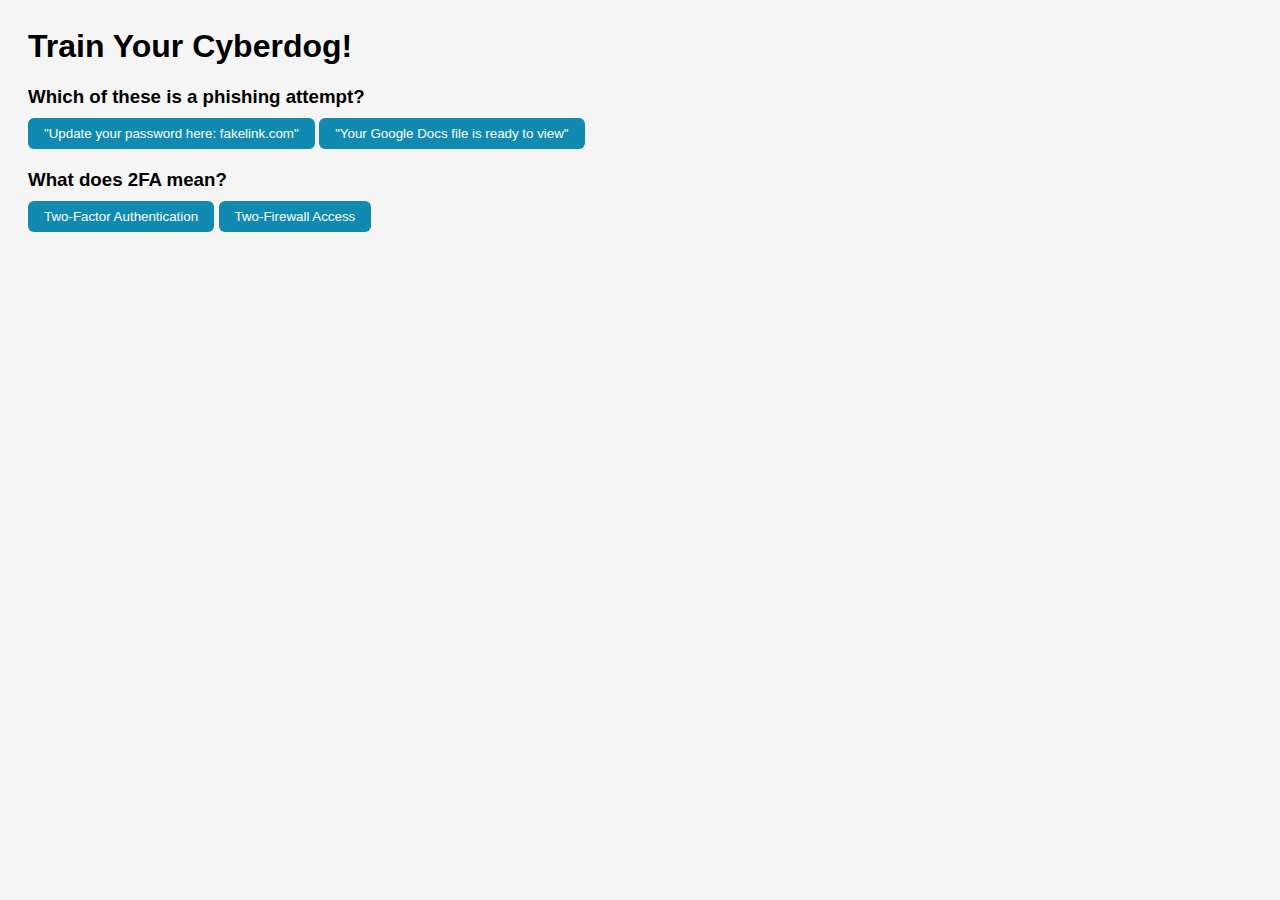
<file: public/kennel/quiz.html>
<html lang="en">
<head>
  <meta charset="UTF-8">
  <title>Cyberdog Training Quiz</title>
  <style>
    body { font-family: sans-serif; padding: 20px; background: #f5f5f5; }
    .question { margin-bottom: 20px; }
    .question h3 { margin-bottom: 10px; }
    button { background: #118ab2; color: white; padding: 8px 16px; border: none; border-radius: 6px; cursor: pointer; }
    button:hover { background: #0e7490; }
  </style>
</head>
<body>
  <h1>Train Your Cyberdog!</h1>
  <div class="question">
    <h3>Which of these is a phishing attempt?</h3>
    <button onclick="alert('Correct!')">"Update your password here: fakelink.com"</button>
    <button onclick="alert('Try again')">"Your Google Docs file is ready to view"</button>
  </div>
  <div class="question">
    <h3>What does 2FA mean?</h3>
    <button onclick="alert('Correct! Two-Factor Authentication.')">Two-Factor Authentication</button>
    <button onclick="alert('Nope!')">Two-Firewall Access</button>
  </div>
</body>
</html>
</file>
